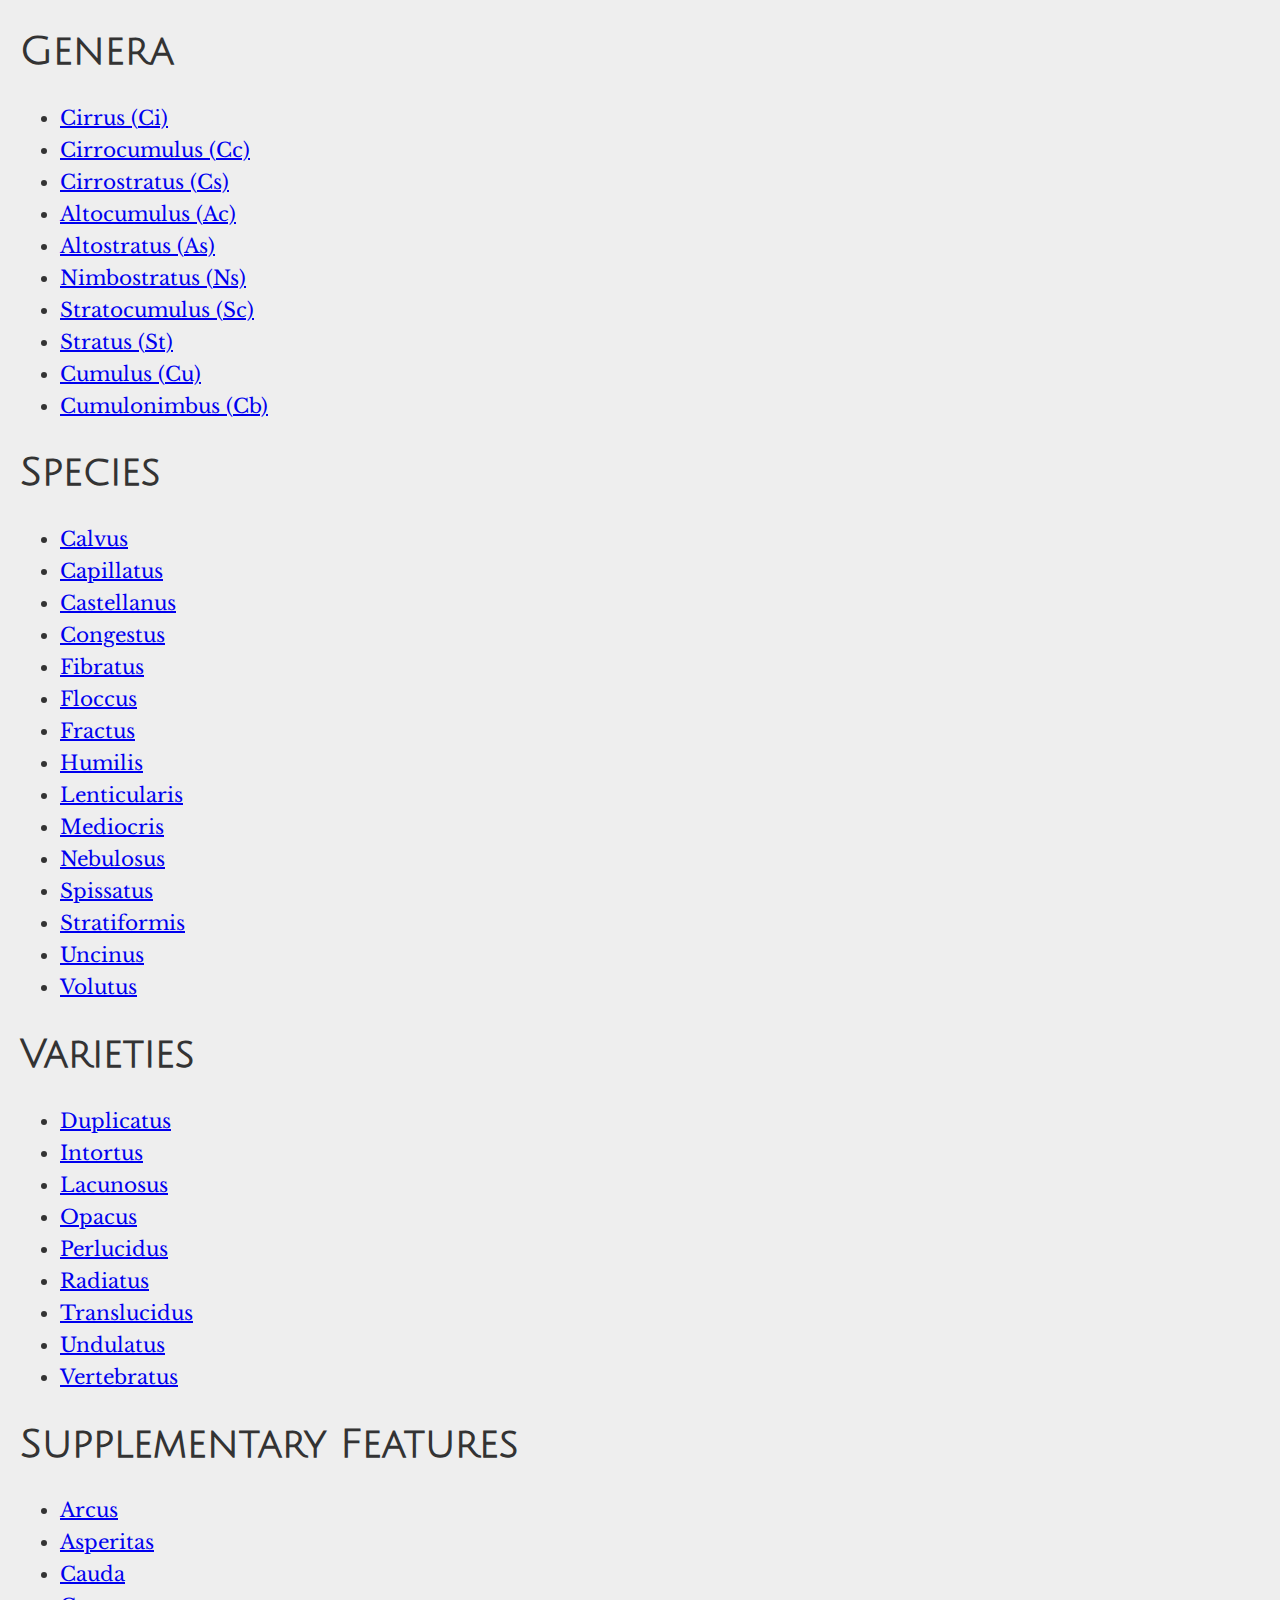
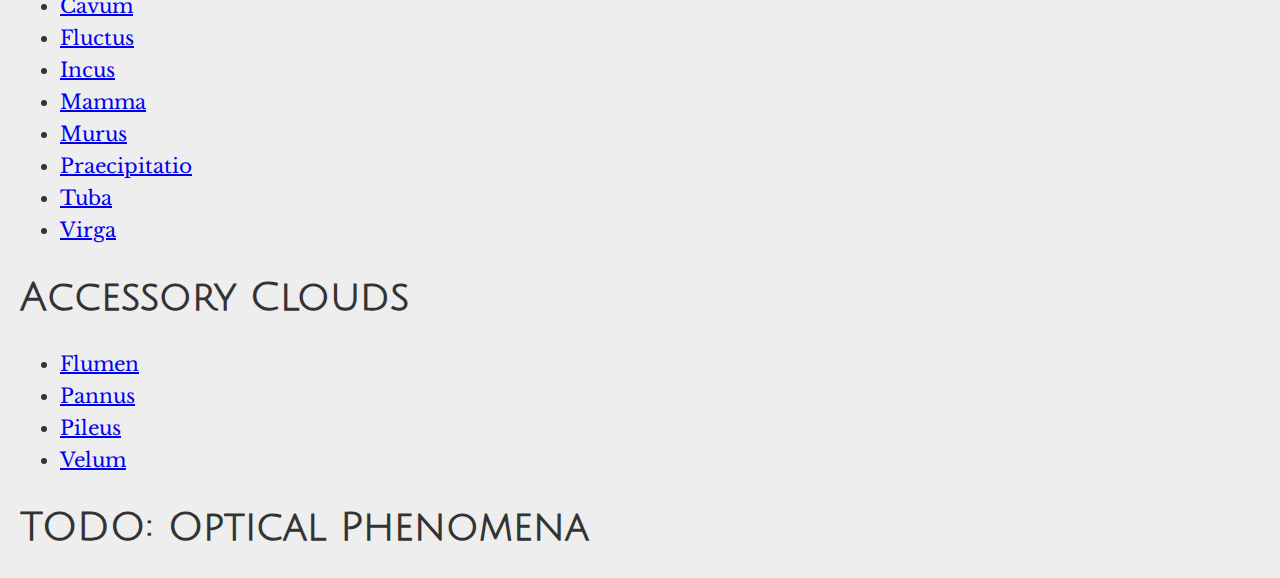
<file: index.html>
<!DOCTYPE html>
<html lang="en">
<head>
  <meta charset="UTF-8">
  <meta name="viewport" content="width=device-width, initial-scale=1.0">
  <title>Clouds</title>
  <link rel="stylesheet" href="style.css">
  <link href="https://fonts.googleapis.com/css2?family=Julius+Sans+One&family=Libre+Baskerville&display=swap" rel="stylesheet">
</head>
<body>
  <h1>Genera</h1>
  <ul>
    <li><a href="/genera/cirrus.html">Cirrus (Ci)</a></li>
    <li><a href="/genera/cirrocumulus.html">Cirrocumulus (Cc)</a></li>
    <li><a href="/genera/cirrostratus.html">Cirrostratus (Cs)</a></li>
    <li><a href="/genera/altocumulus.html">Altocumulus (Ac)</a></li>
    <li><a href="/genera/altostratus.html">Altostratus (As)</a></li>
    <li><a href="/genera/nimbostratus.html">Nimbostratus (Ns)</a></li>
    <li><a href="/genera/stratocumulus.html">Stratocumulus (Sc)</a></li>
    <li><a href="/genera/stratus.html">Stratus (St)</a></li>
    <li><a href="/genera/cumulus.html">Cumulus (Cu)</a></li>
    <li><a href="/genera/cumulonimbus.html">Cumulonimbus (Cb)</a></li>
  </ul>
  <h1>Species</h1>
  <ul>
    <li><a href="/species/calvus.html">Calvus</a></li>
    <li><a href="/species/capillatus.html">Capillatus</a></li>
    <li><a href="/species/castellanus.html">Castellanus</a></li>
    <li><a href="/species/congestus.html">Congestus</a></li>
    <li><a href="/species/fibratus.html">Fibratus</a></li>
    <li><a href="/species/floccus.html">Floccus</a></li>
    <li><a href="/species/fractus.html">Fractus</a></li>
    <li><a href="/species/humilis.html">Humilis</a></li>
    <li><a href="/species/lenticularis.html">Lenticularis</a></li>
    <li><a href="/species/mediocris.html">Mediocris</a></li>
    <li><a href="/species/nebulosus.html">Nebulosus</a></li>
    <li><a href="/species/spissatus.html">Spissatus</a></li>
    <li><a href="/species/stratiformis.html">Stratiformis</a></li>
    <li><a href="/species/uncinus.html">Uncinus</a></li>
    <li><a href="/species/volutus.html">Volutus</a></li>
  </ul>
  <h1>Varieties</h1>
  <ul>
    <li><a href="/varieties/duplicatus.html">Duplicatus</a></li>
    <li><a href="/varieties/intortus.html">Intortus</a></li>
    <li><a href="/varieties/lacunosus.html">Lacunosus</a></li>
    <li><a href="/varieties/opacus.html">Opacus</a></li>
    <li><a href="/varieties/perlucidus.html">Perlucidus</a></li>
    <li><a href="/varieties/radiatus.html">Radiatus</a></li>
    <li><a href="/varieties/translucidus.html">Translucidus</a></li>
    <li><a href="/varieties/undulatus.html">Undulatus</a></li>
    <li><a href="/varieties/vertebratus.html">Vertebratus</a></li>
  </ul>
  <h1>Supplementary Features</h1>
  <ul>
    <li><a href="/supplementary-features/arcus.html">Arcus</a></li>
    <li><a href="/supplementary-features/asperitas.html">Asperitas</a></li>
    <li><a href="/supplementary-features/cauda.html">Cauda</a></li>
    <li><a href="/supplementary-features/cavum.html">Cavum</a></li>
    <li><a href="/supplementary-features/fluctus.html">Fluctus</a></li>
    <li><a href="/supplementary-features/incus.html">Incus</a></li>
    <li><a href="/supplementary-features/mamma.html">Mamma</a></li>
    <li><a href="/supplementary-features/murus.html">Murus</a></li>
    <li><a href="/supplementary-features/praecipitatio.html">Praecipitatio</a></li>
    <li><a href="/supplementary-features/tuba.html">Tuba</a></li>
    <li><a href="/supplementary-features/virga.html">Virga</a></li>
  </ul>
  <h1>Accessory Clouds</h1>
  <ul>
    <li><a href="/accessory-clouds/flumen.html">Flumen</a></li>
    <li><a href="/accessory-clouds/pannus.html">Pannus</a></li>
    <li><a href="/accessory-clouds/pileus.html">Pileus</a></li>
    <li><a href="/accessory-clouds/velum.html">Velum</a></li>
  </ul>
  <h1>TODO: Optical Phenomena</h1>
</body>
</html>
</file>
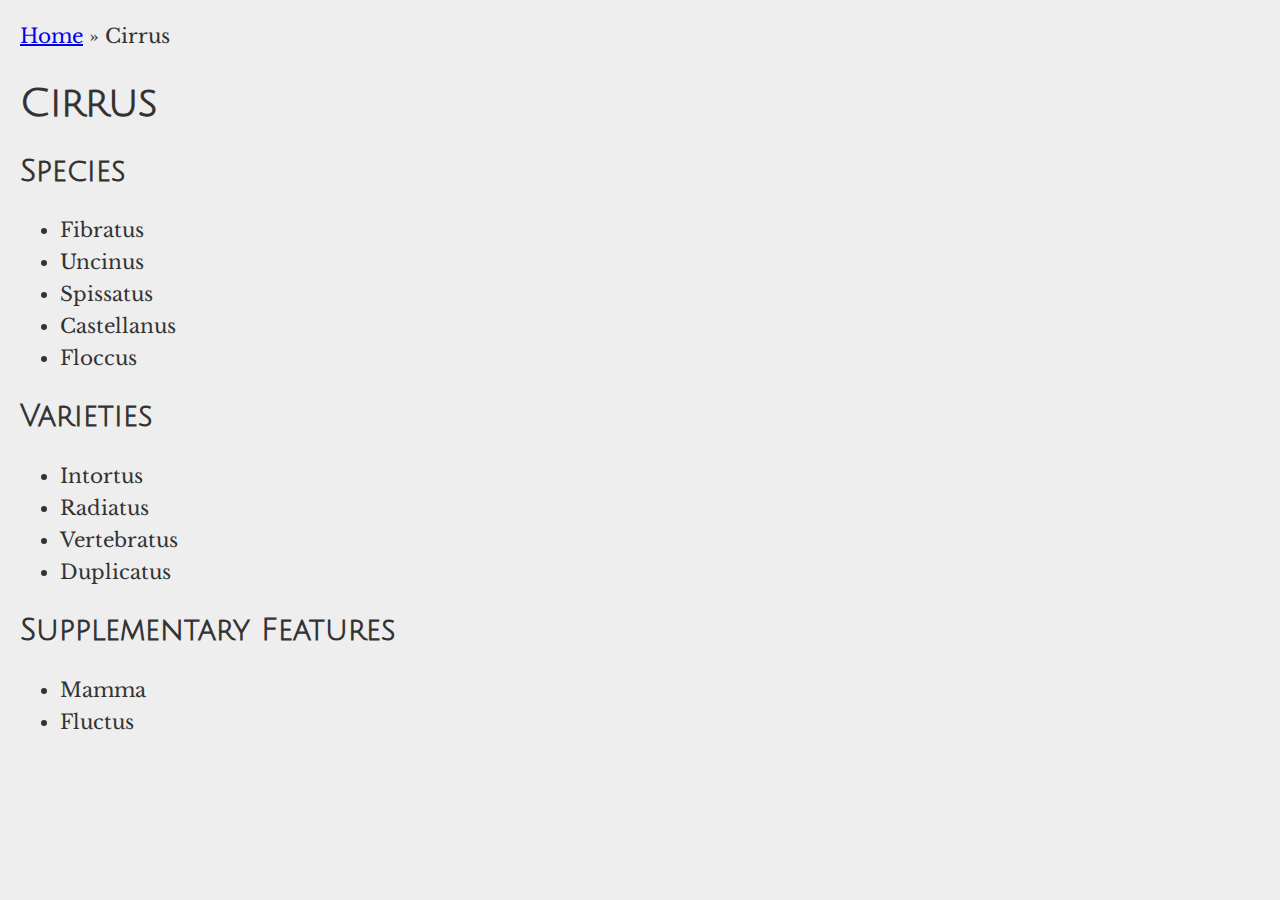
<file: genera/cirrus.html>
<!DOCTYPE html>
<html lang="en">
<head>
  <meta charset="UTF-8">
  <meta name="viewport" content="width=device-width, initial-scale=1.0">
  <title>Cirrus</title>
  <link rel="stylesheet" href="../style.css">
  <link href="https://fonts.googleapis.com/css2?family=Julius+Sans+One&family=Libre+Baskerville&display=swap" rel="stylesheet">
</head>
<body>
  <a href="../index.html">Home</a> &raquo; Cirrus
  <h1>Cirrus</h1>
  <h2>Species</h2>
  <ul>
    <li>Fibratus</li>
    <li>Uncinus</li>
    <li>Spissatus</li>
    <li>Castellanus</li>
    <li>Floccus</li>
  </ul>
  <h2>Varieties</h2>
  <ul>
    <li>Intortus</li>
    <li>Radiatus</li>
    <li>Vertebratus</li>
    <li>Duplicatus</li>
  </ul>
  <h2>Supplementary Features</h2>
  <ul>
    <li>Mamma</li>
    <li>Fluctus</li>
  </ul>
</body>
</html>
</file>
<file: style.css>
body {
  background-color: #eee;
  color: #333;
  font-family: 'Libre Baskerville', serif;
  font-size: 20px;
  line-height: 1.6;
  margin: 20px;
  max-width: 600px; /* TODO: what should this be? */
}

h1, h2, h3 {
  font-family: 'Julius Sans One', sans-serif;
  line-height: 1.2;
}

/* @media (prefers-color-scheme: dark) {
  body {
    color:#eee;
    background:#222;
  }

  a:link {
    color: #9EB5F5;
  }
  a:visited {
    color: #CCA5F3;
  }
} */
</file>
